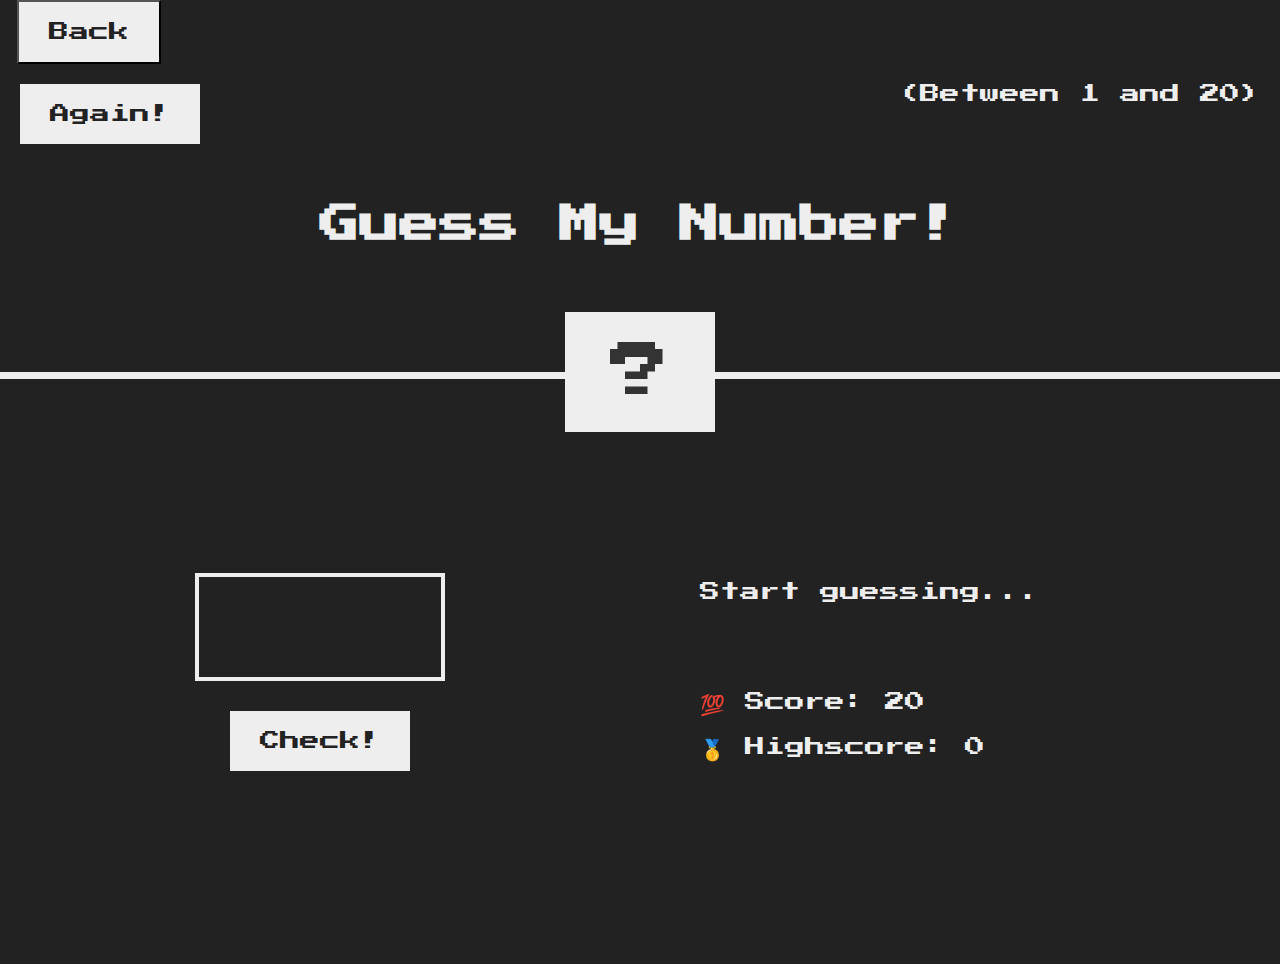
<file: gmn.html>
<!DOCTYPE html>
<html lang="en">
  <head>
    <meta charset="UTF-8" />
    <meta name="viewport" content="width=device-width, initial-scale=1.0" />
    <meta http-equiv="X-UA-Compatible" content="ie=edge" />
    <link rel="stylesheet" href="style2.css" />
    <title>Guess My Number!</title>
  </head>
  <body>
    <a href="index.html">
      <button class="back">
        <span class="back__text">Back</span>
      </button>
    </a>
    <header>
      <h1>Guess My Number!</h1>
      <p class="between">(Between 1 and 20)</p>
      <button class="btn again">Again!</button>
      <div class="number">?</div>
    </header>
    <main>
      <section class="left">
        <input type="number" class="guess" />
        <button class="btn check">Check!</button>
      </section>
      <section class="right">
        <p class="message">Start guessing...</p>
        <p class="label-score">💯 Score: <span class="score">20</span></p>
        <p class="label-highscore">
          🥇 Highscore: <span class="highscore">0</span>
        </p>
      </section>
    </main>
    <script src="script2.js"></script>
  </body>
</html>
</file>
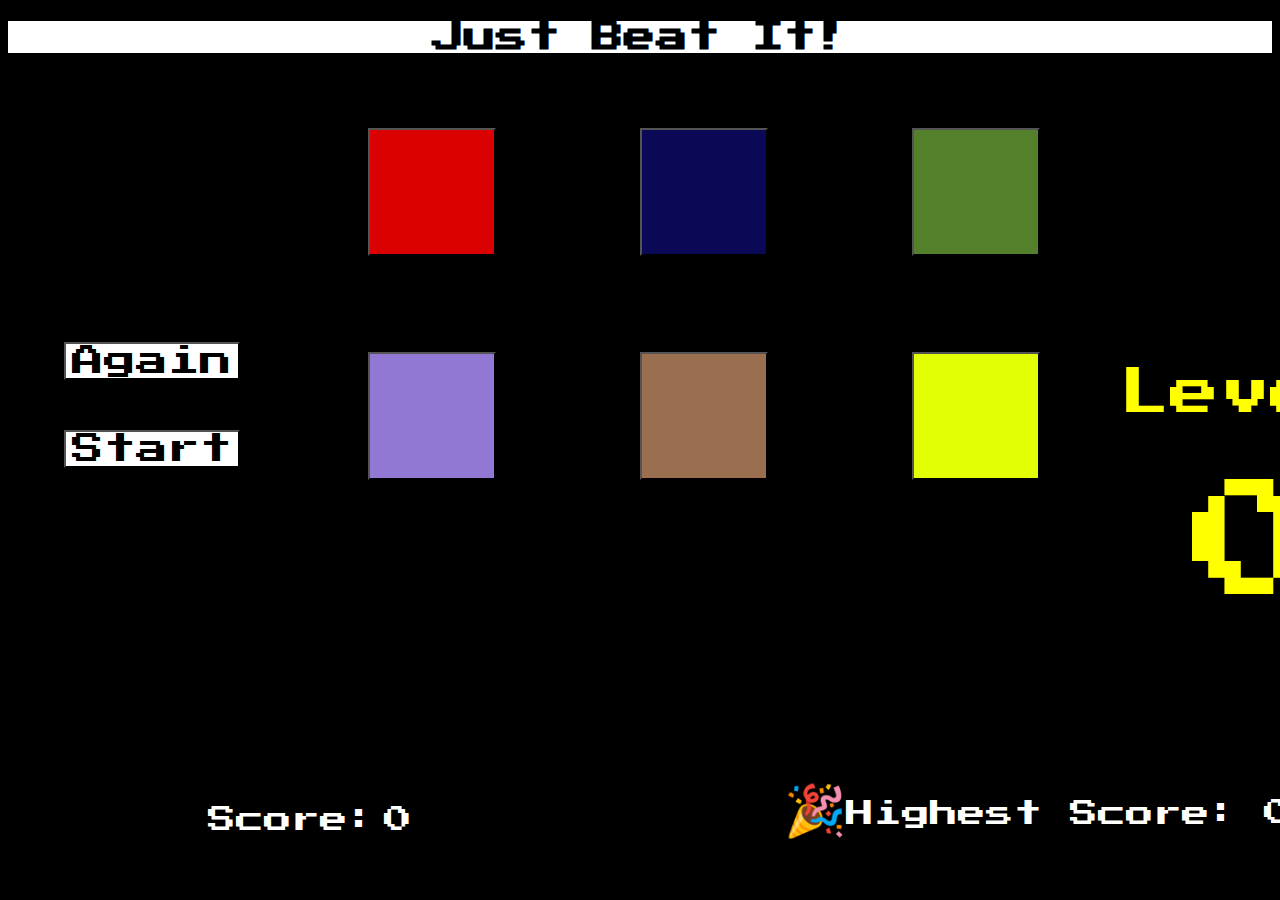
<file: song.html>
<!DOCTYPE html>
<html lang="en">
  <head>
    <meta charset="UTF-8" />
    <meta http-equiv="X-UA-Compatible" content="IE=edge" />
    <meta name="viewport" content="width=device-width, initial-scale=1.0" />
    <title>Song Game</title>
    <link rel="stylesheet" href="song.css" />
  </head>

  <body>
    <h1>Just Beat It!</h1>

    <div class="mgabuttons">
      <button class="beat1"></button>
      <button class="beat2"></button>
      <button class="beat3"></button>
      <button class="beat4"></button>
      <button class="beat5"></button>
      <button class="beat6"></button>
    </div>

    <p class="currentscoretext">
      <span style="color: rgb(255, 255, 255)"> Score: </span>
    </p>
    <p class="currentleveltext">
      <span style="color: #ffff00"> Level </span>
    </p>
    <p class="currentlevelnumber">
      <span style="color: #ffff00"> 0 </span>
    </p>
    <p class="currentscorenumber">
      <span style="color: rgb(255, 255, 255)"> 0 </span>
    </p>

    <p class="highscoretext">
      <span style="color: rgb(255, 255, 255)">
        <span style="font-size: 50px">&#127881;</span>Highest Score:
      </span>
    </p>
    <p class="highscorenumber">
      <span style="color: rgb(255, 255, 255)"> 0 </span>
    </p>

    <button class="again">Again</button>
    <button class="start">Start</button>
    <script src="https://code.jquery.com/jquery-3.6.0.min.js"></script>
    <script src="song.js"></script>
  </body>
</html>
</file>
<file: style2.css>
@import url('https://fonts.googleapis.com/css?family=Press+Start+2P&display=swap');

* {
  margin: 0;
  padding: 0;
  box-sizing: inherit;
}

html {
  font-size: 62.5%;
  box-sizing: border-box;
}

body {
  font-family: 'Press Start 2P', sans-serif;
  color: #eee;
  background-color: #222;
  /* background-color: #60b347; */
}

/* LAYOUT */
header {
  position: relative;
  height: 35vh;
  border-bottom: 7px solid #eee;
}

main {
  height: 65vh;
  color: #eee;
  display: flex;
  align-items: center;
  justify-content: space-around;
}

.left {
  width: 52rem;
  display: flex;
  flex-direction: column;
  align-items: center;
}

.right {
  width: 52rem;
  font-size: 2rem;
}

/* ELEMENTS STYLE */
h1 {
  font-size: 4rem;
  text-align: center;
  position: absolute;
  width: 100%;
  top: 52%;
  left: 50%;
  transform: translate(-50%, -50%);
}

.number {
  background: #eee;
  color: #333;
  font-size: 6rem;
  width: 15rem;
  padding: 3rem 0rem;
  text-align: center;
  position: absolute;
  bottom: 0;
  left: 50%;
  transform: translate(-50%, 50%);
}

.between {
  font-size: 20px;
  position: absolute;
  top: 2rem;
  right: 2rem;
}

.again {
  position: absolute;
  top: 2rem;
  left: 2rem;
}

.guess {
  background: none;
  border: 4px solid #eee;
  font-family: inherit;
  color: inherit;
  font-size: 5rem;
  padding: 2.5rem;
  width: 25rem;
  text-align: center;
  display: block;
  margin-bottom: 3rem;
}

.back {
  margin-left: 1.3%;
  background-color: #eee;
  color: #222;
  font-size: 2rem;
  font-family: inherit;
  padding: 2rem 3rem;
  cursor: pointer;
}

.btn {
  border: none;
  background-color: #eee;
  color: #222;
  font-size: 2rem;
  font-family: inherit;
  padding: 2rem 3rem;
  cursor: pointer;
}

.btn:hover {
  background-color: #ccc;
}

.message {
  margin-bottom: 8rem;
  height: 3rem;
}

.label-score {
  margin-bottom: 2rem;
}
</file>
<file: song.css>
@import url("https://fonts.googleapis.com/css?family=Press+Start+2P&display=swap");

body {
  background-color: black;
}

h1 {
  background-color: rgb(255, 255, 255);
  text-align: center;
  font-family: "Press Start 2P", sans-serif;
}

.mgabuttons {
  z-index: 1;
  height: 36rem;
  width: 88rem;
  background-color: rgb(0, 0, 0);
}

.beat1 {
  position: absolute;
  top: 8rem;
  left: 23rem;
  height: 8rem;
  width: 8rem;
  background-color: #fb0101e0;
}

.beat2 {
  position: absolute;
  top: 8rem;
  left: 40rem;
  height: 8rem;
  width: 8rem;
  background-color: rgb(11, 9, 85);
}

.beat3 {
  position: absolute;
  top: 8rem;
  left: 57rem;
  height: 8rem;
  width: 8rem;
  background-color: #54802c;
}

.beat4 {
  position: absolute;
  top: 22rem;
  left: 57rem;
  height: 8rem;
  width: 8rem;
  background-color: #e2ff06;
}

.beat5 {
  position: absolute;
  top: 22rem;
  left: 23rem;
  height: 8rem;
  width: 8rem;
  background-color: #a589efe0;
}

.beat6 {
  position: absolute;
  top: 22rem;
  left: 40rem;
  height: 8rem;
  width: 8rem;
  background-color: #9a6f4f;
}

.beat1:hover {
  background-color: #a10606;
}

.beat2:hover {
  background-color: #12113b;
}

.beat3:hover {
  background-color: #33491d;
}

.beat4:hover {
  background-color: #9bb000;
}

.beat5:hover {
  background-color: #6751a3e0;
}

.beat6:hover {
  background-color: #614530;
}

.beat1:active {
  background-color: #750101;
}

.beat2:active {
  background-color: #070724;
}

.beat3:active {
  background-color: #2c4017;
}

.beat4:active {
  background-color: #626e03;
}

.beat5:active {
  background-color: #42346be0;
}

.beat6:active {
  background-color: #442f1f;
}

.currentscoretext {
  position: absolute;
  font-family: "Press Start 2P", sans-serif;
  font-size: 28px;
  bottom: 2.4rem;
  left: 13rem;
}

.currentscorenumber {
  position: absolute;
  font-family: "Press Start 2P", sans-serif;
  font-size: 28px;
  bottom: 2.4rem;
  left: 24rem;
  color: white;
}

.currentleveltext {
  position: absolute;
  font-family: "Press Start 2P", sans-serif;
  font-size: 50px;
  bottom: 27rem;
  left: 70rem;
}

.currentlevelnumber {
  position: absolute;
  font-family: "Press Start 2P", sans-serif;
  font-size: 130px;
  bottom: 10rem;
  left: 74.5rem;
  color: #ffff00;
}

.highscoretext {
  position: absolute;
  font-family: "Press Start 2P", sans-serif;
  font-size: 28px;
  bottom: 2rem;
  left: 49rem;
}

.highscorenumber {
  position: absolute;
  font-family: "Press Start 2P", sans-serif;
  font-size: 28px;
  bottom: 2.8rem;
  left: 79rem;
  color: white;
}

.again {
  position: absolute;
  bottom: 32.5rem;
  left: 4rem;
  font-family: "Press Start 2P", sans-serif;
  font-size: 32px;
  background-color: rgb(255, 255, 255);
}

.again:hover {
  background-color: rgb(184, 170, 170);
}

.start {
  position: absolute;
  bottom: 27rem;
  left: 4rem;
  font-family: "Press Start 2P", sans-serif;
  font-size: 32px;
  background-color: rgb(255, 255, 255);
}

.start:hover {
  background-color: rgb(184, 170, 170);
}

.song1 {
  position: relative;
}
</file>
